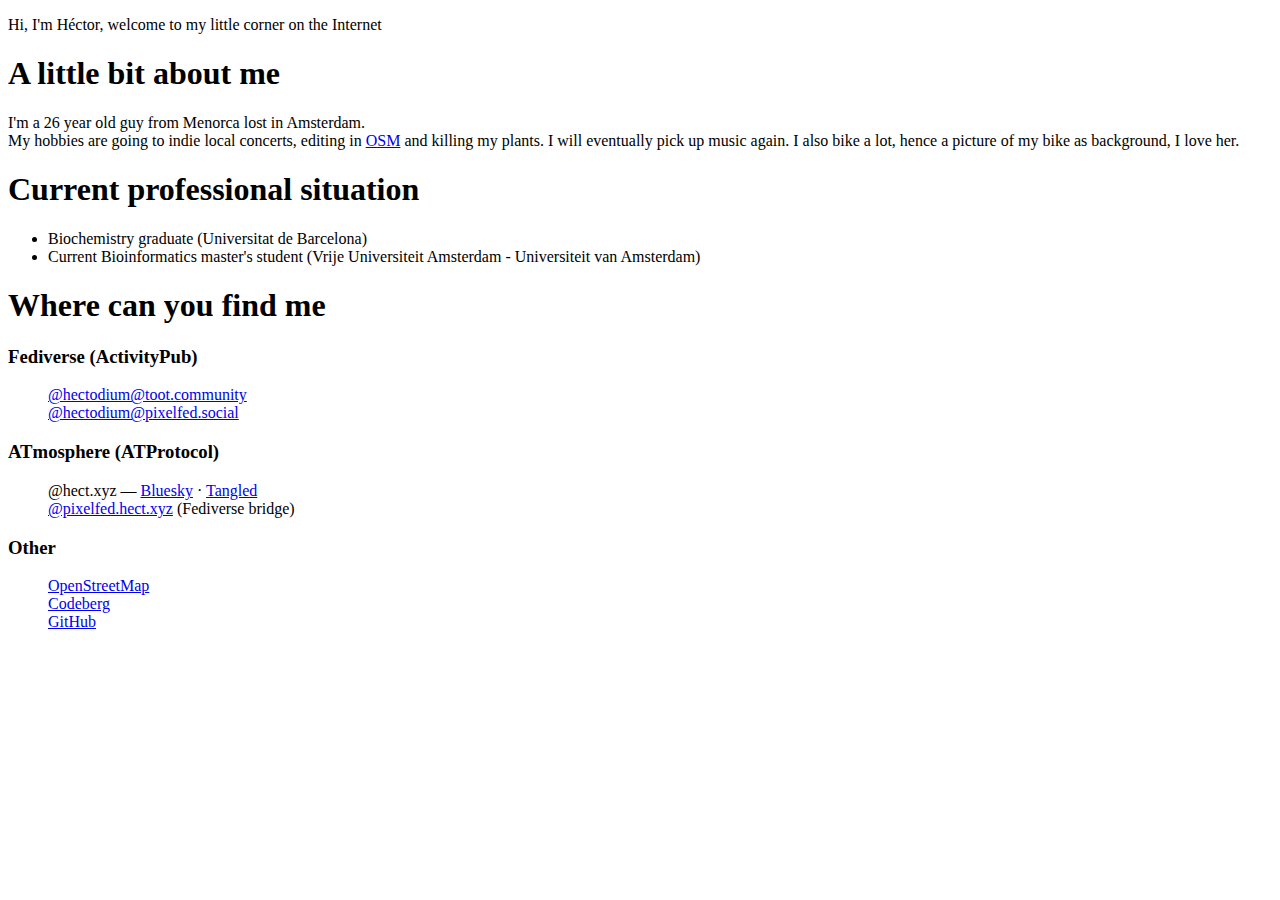
<file: _index.html>
<!DOCTYPE HTML>
<html>
	<head>
		<title>Héctor</title>
		<meta charset="utf-8" />
		<meta name="viewport" content="width=device-width, initial-scale=1, user-scalable=yes" />
		<!-- <meta name="theme-color" content="#e8dbb7"> -->
		<!-- <link rel="stylesheet" href="/assets/css/main.css" /> -->
	</head>
	<body class="is-preload">
		<header id="header">
			<!-- <a href="" class="image avatar"><img src="images/avatar.jpg" alt="" /></a> -->
			<p>
				Hi, I'm Héctor,
				welcome to my little
				corner on the Internet
			</p>
		</header>
		<section class="main">
			<h1>A little bit about me</h1>
				<p>
					I'm a 26 year old guy from Menorca lost in Amsterdam.<br/>
					My hobbies are going to indie local concerts, editing in <a href="https://www.openstreetmap.org/">OSM</a> and killing my plants. I will eventually pick up music again.
					I also bike a lot, hence a picture of my bike as background, I love her.
				</p>
		</section>
		<section id="cv">
			<h1>Current professional situation</h1>
			<ul>
				<li>Biochemistry graduate (Universitat de Barcelona)</li>
				<li>Current Bioinformatics master's student (Vrije Universiteit Amsterdam - Universiteit van Amsterdam)</li>
			</ul>
		</section>
		<section id="socials">
			<h1>Where can you find me</h1>
			<h3>Fediverse (ActivityPub)</h3>
				<ul>
					<a href="https://toot.community/@hectodium@toot.community/">@hectodium@toot.community</a><br/>	
					<a href="https://pixelfed.social/hectodium">@hectodium@pixelfed.social</a>
				</ul>
			<h3>ATmosphere (ATProtocol)</h3>
				<ul>
					@hect.xyz — <a href="https://bsky.app/profile/hect.xyz">Bluesky</a> · <a href="https://tangled.sh/@hect.xyz">Tangled</a><br>
					<a href="https://bsky.app/profile/pixelfed.hect.xyz">@pixelfed.hect.xyz</a> (Fediverse bridge)
				</ul>
			<h3>Other</h3>
			<ul>
				<a href="https://www.openstreetmap.org/user/hectodium">OpenStreetMap</a><br>
				<a href="https://codeberg.org/hectodium?tab=activity">Codeberg</a><br>
				<a href="https://github.com/hectodium">GitHub</a><br>
			</ul>
		</section>

		<!-- Footer -->
			<footer id="footer">
				<div class="inner">
					<ul class="icons">
						<!-- <li><a href="#" class="icon brands fa-github"><span class="label">Github</span></a></li> -->
					</ul>
				</div>
			</footer>

		<!-- Footer -->
			<!-- <script src="assets/js/jquery.min.js"></script> -->

	</body>

</html>
</file>
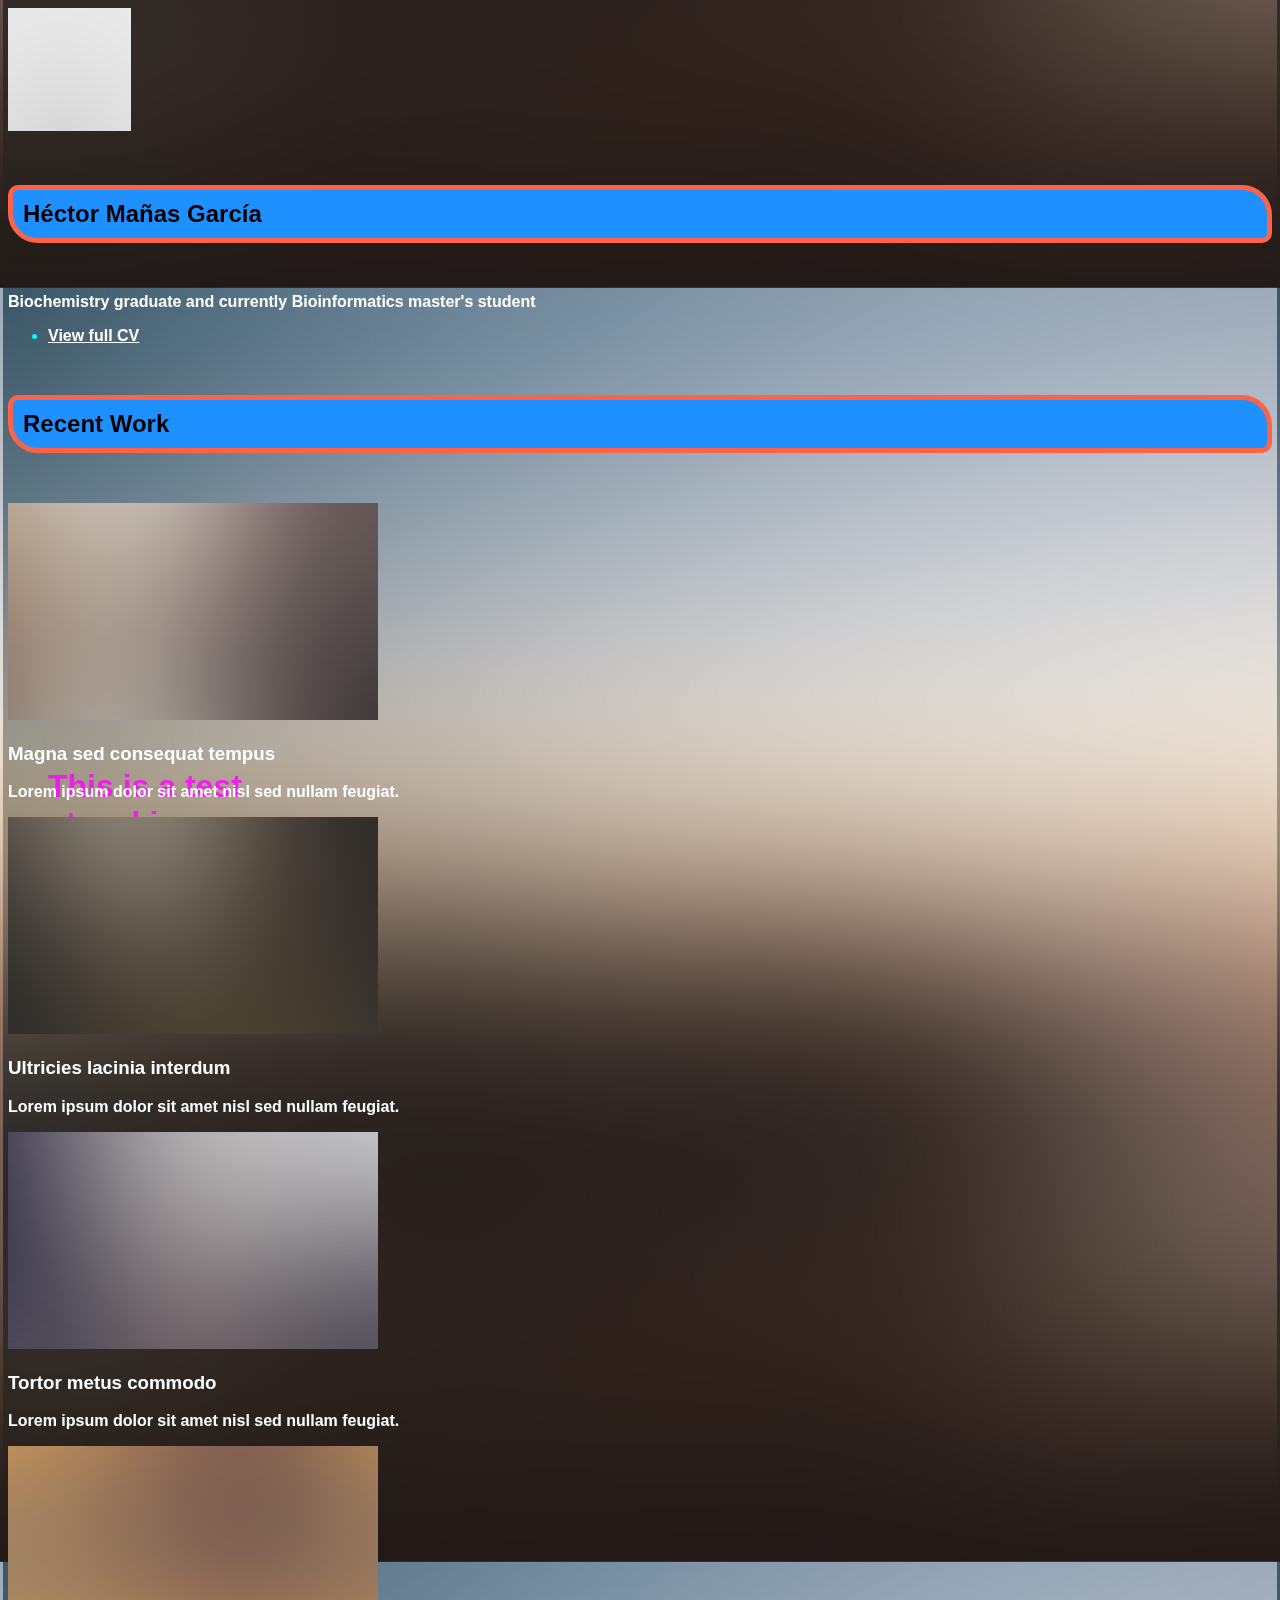
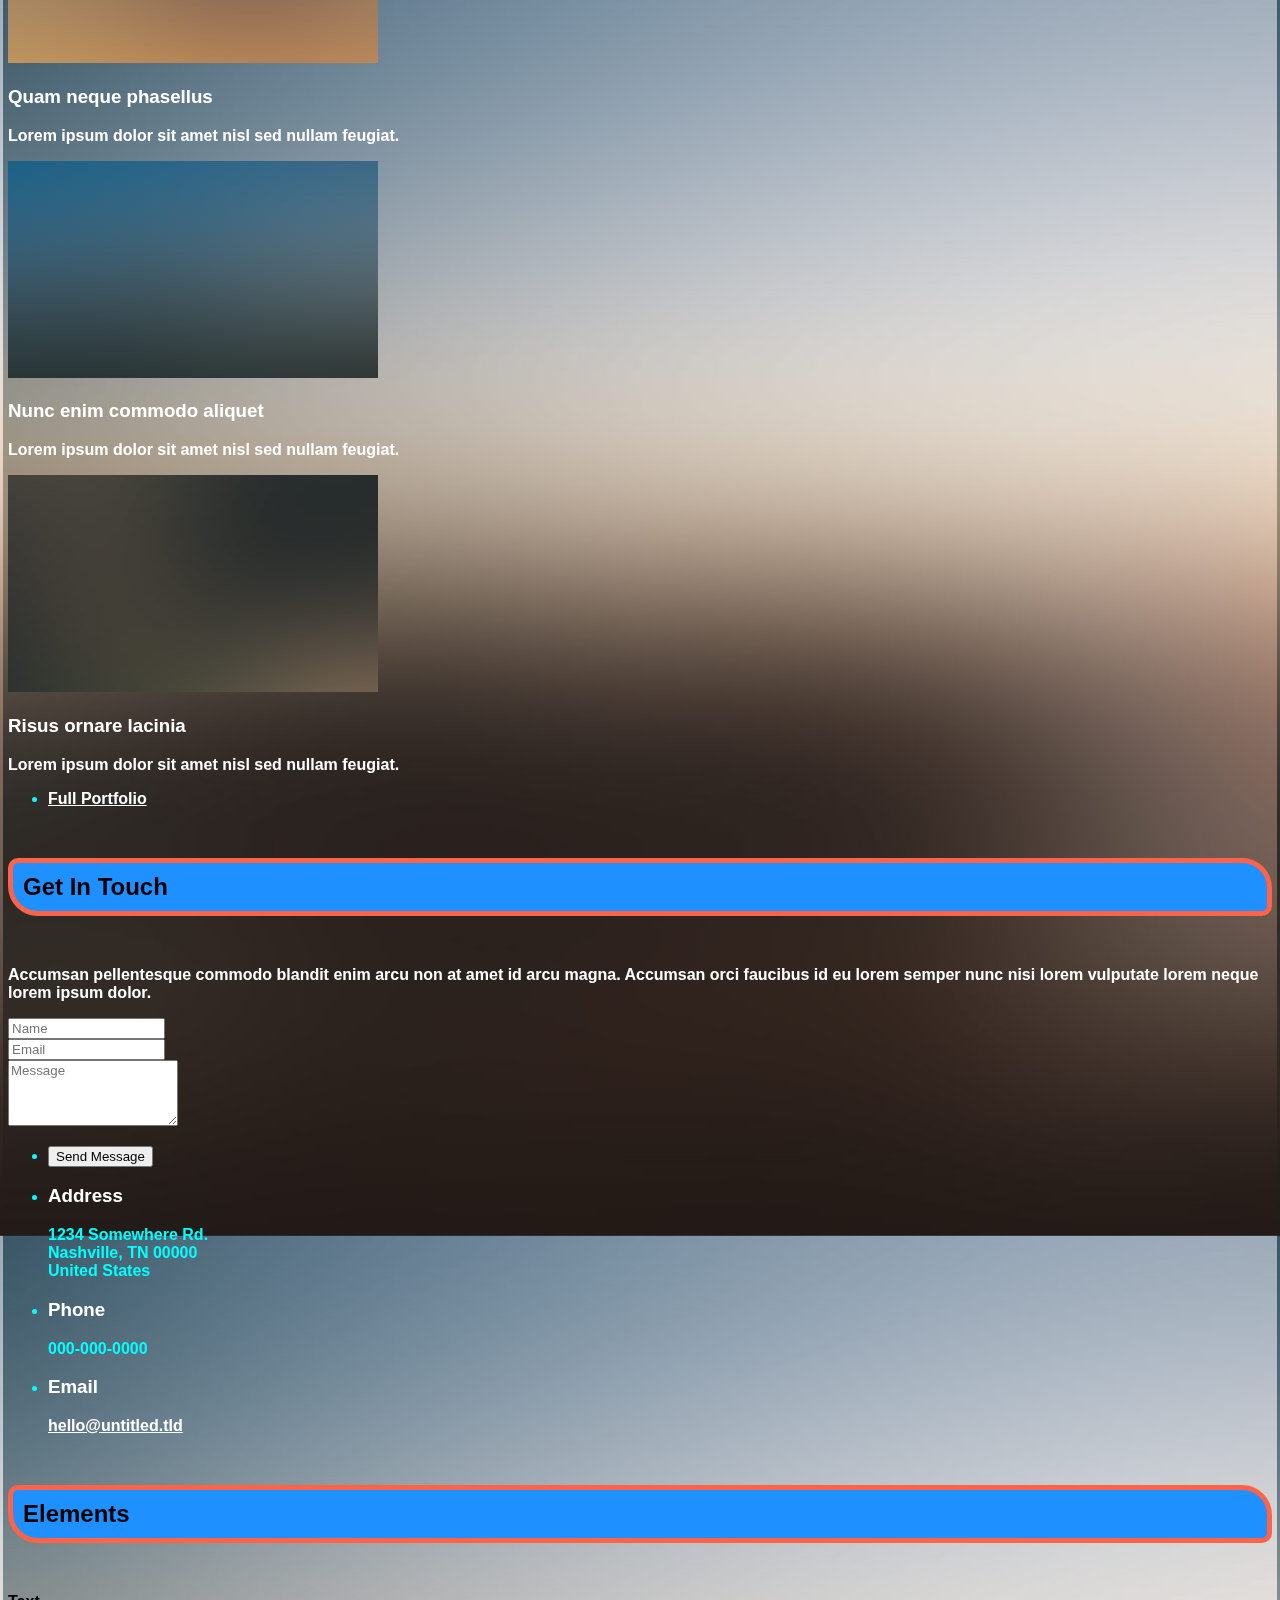
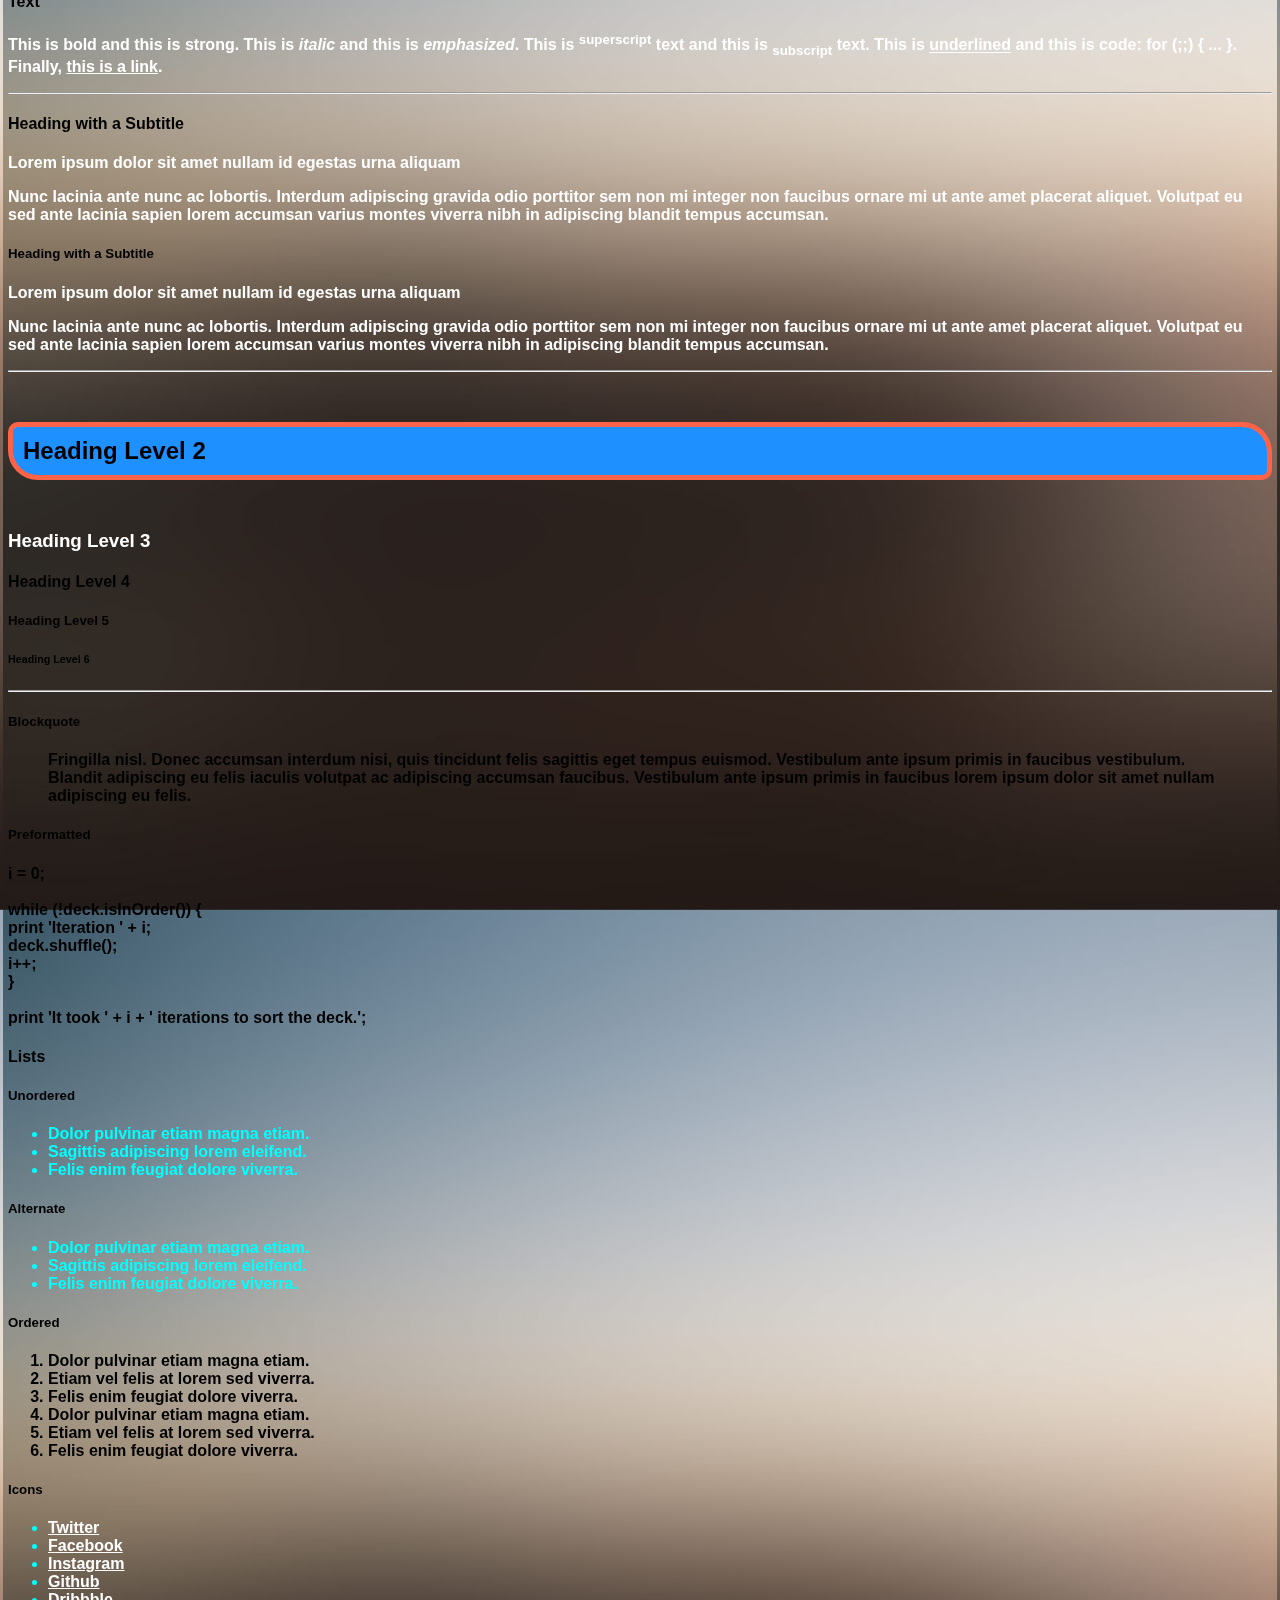
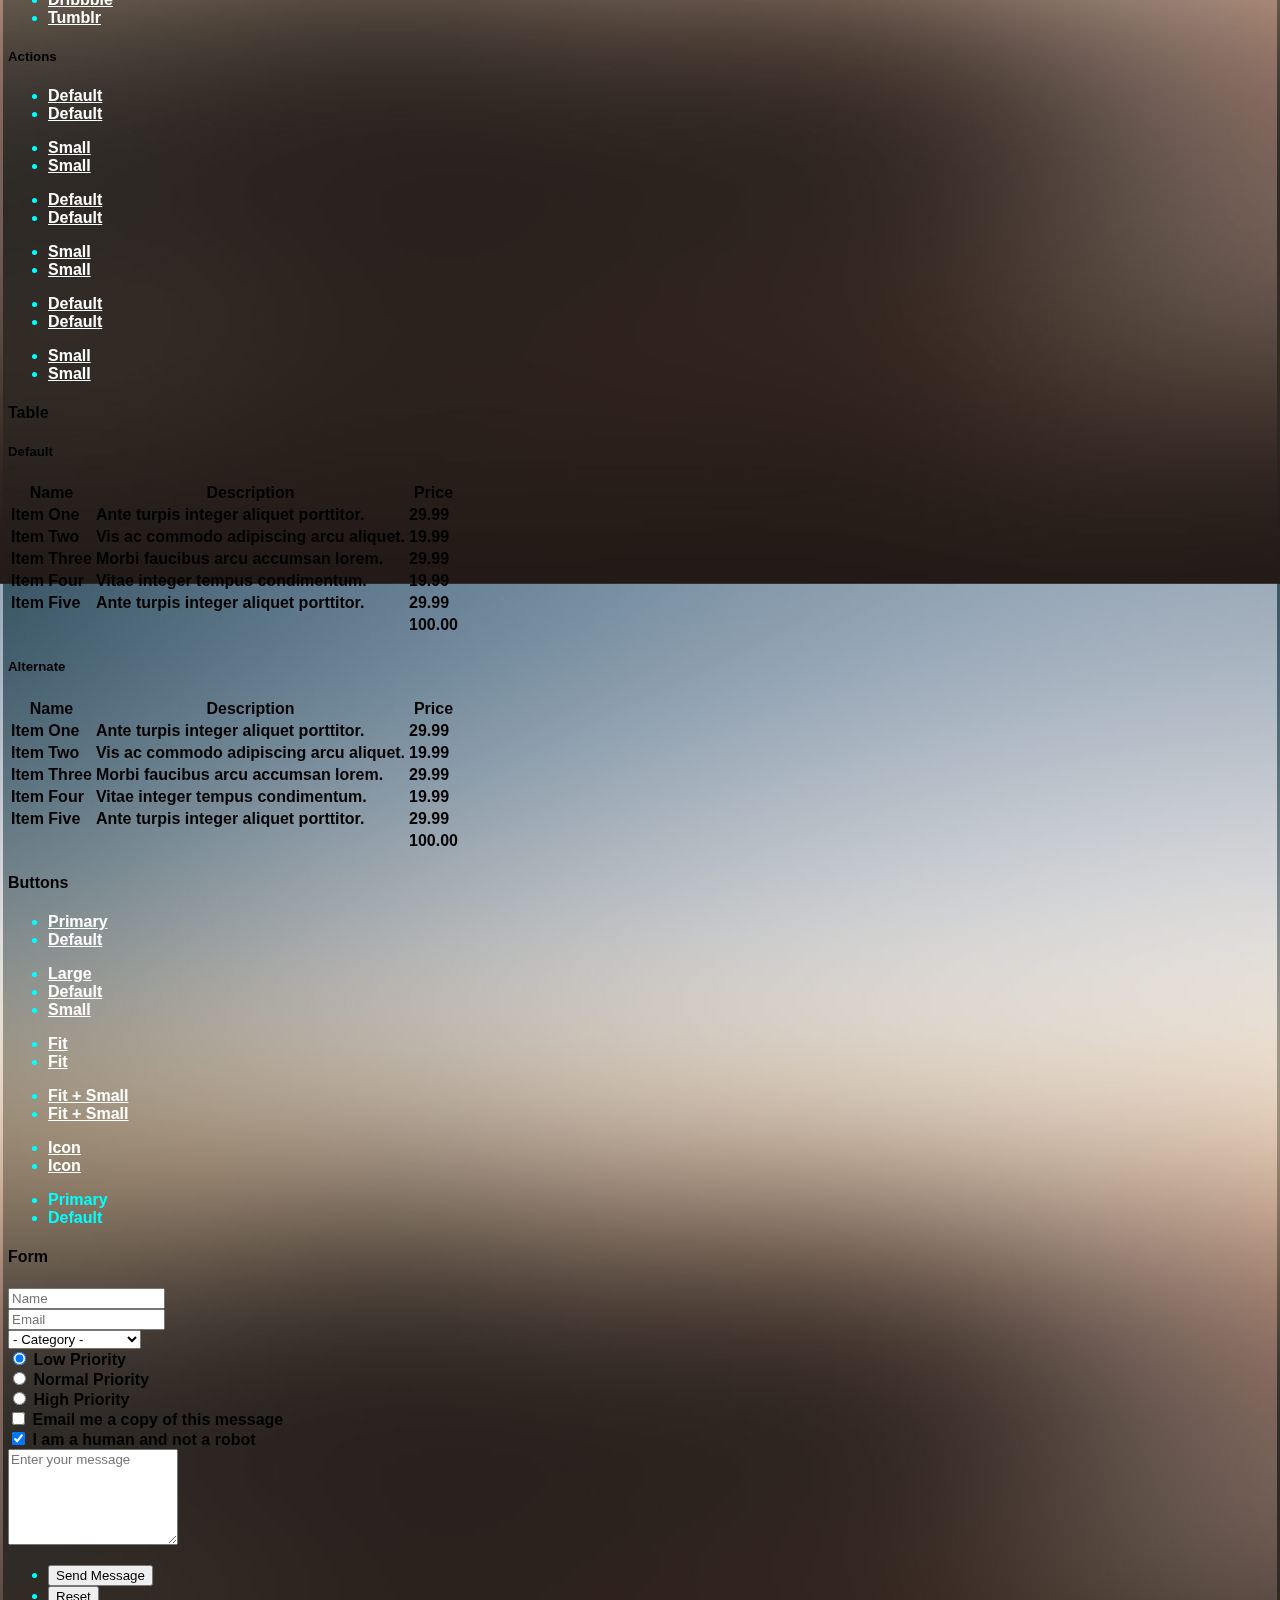
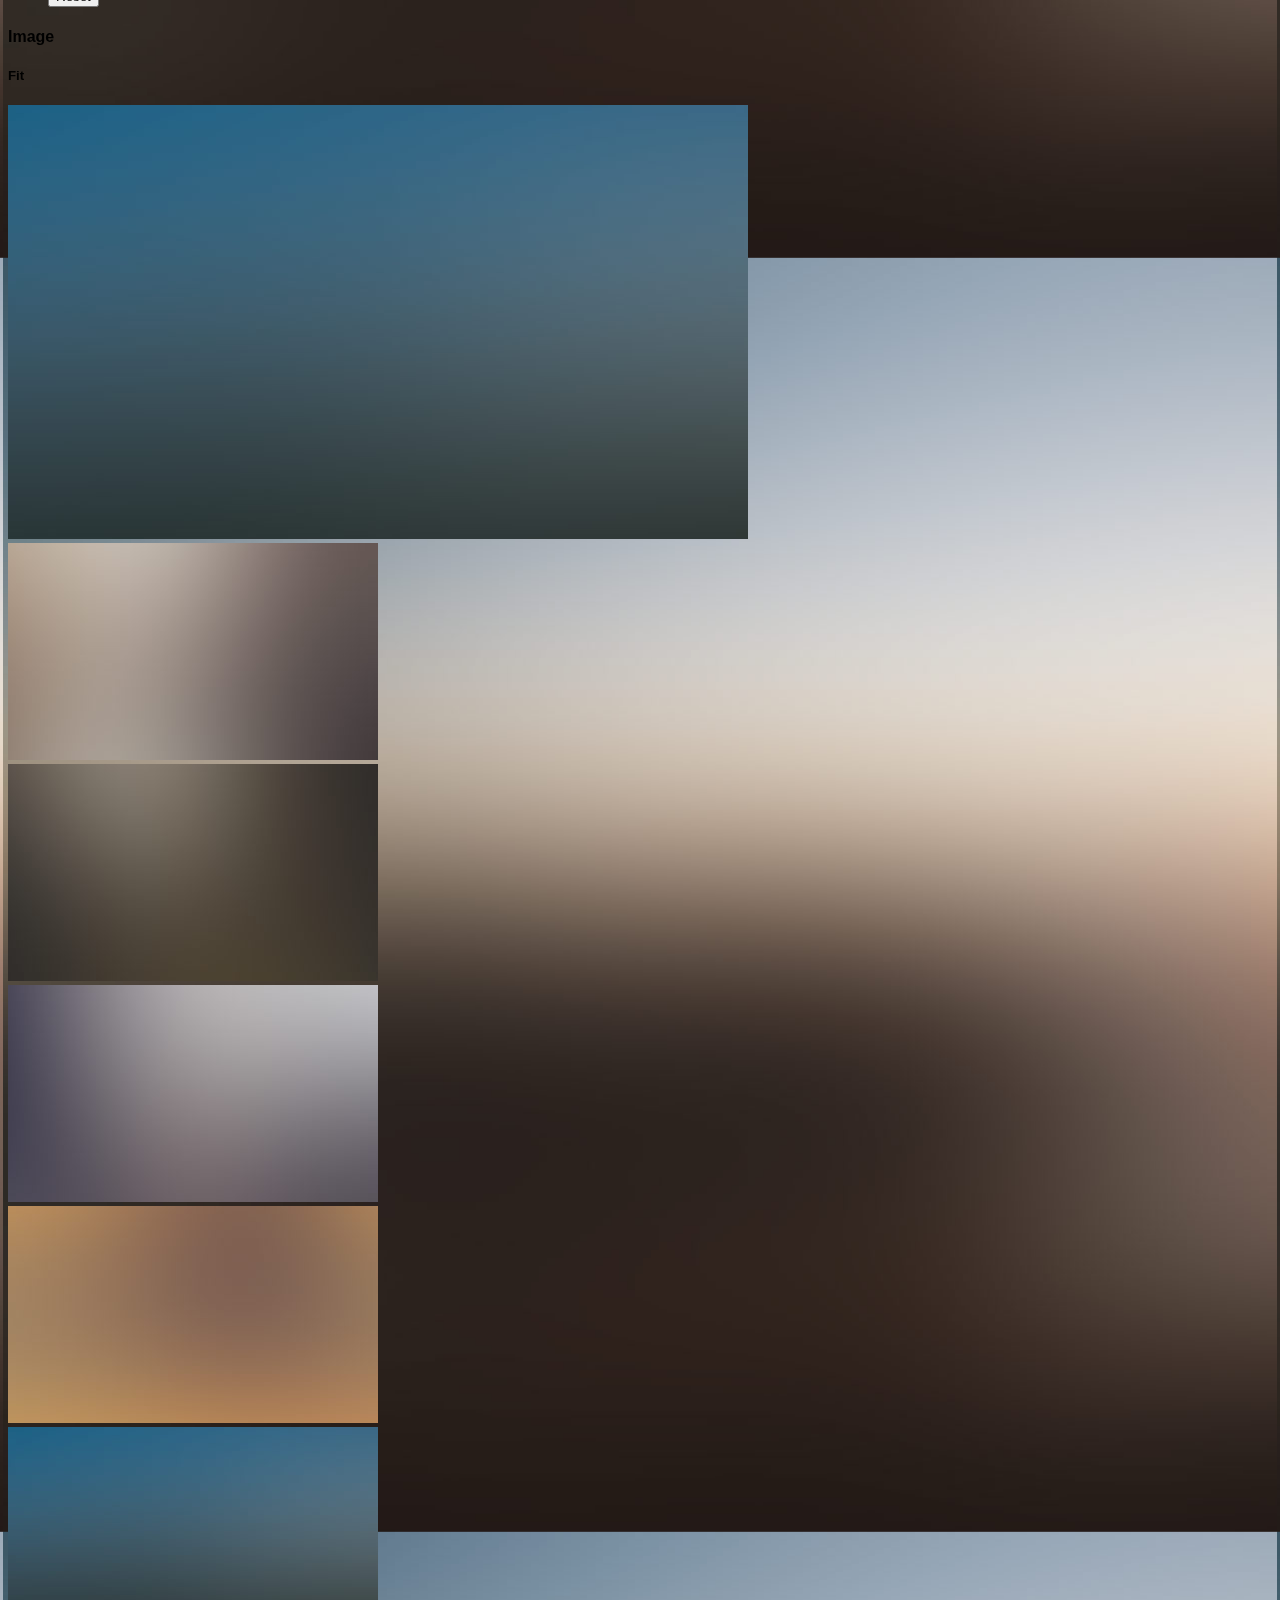
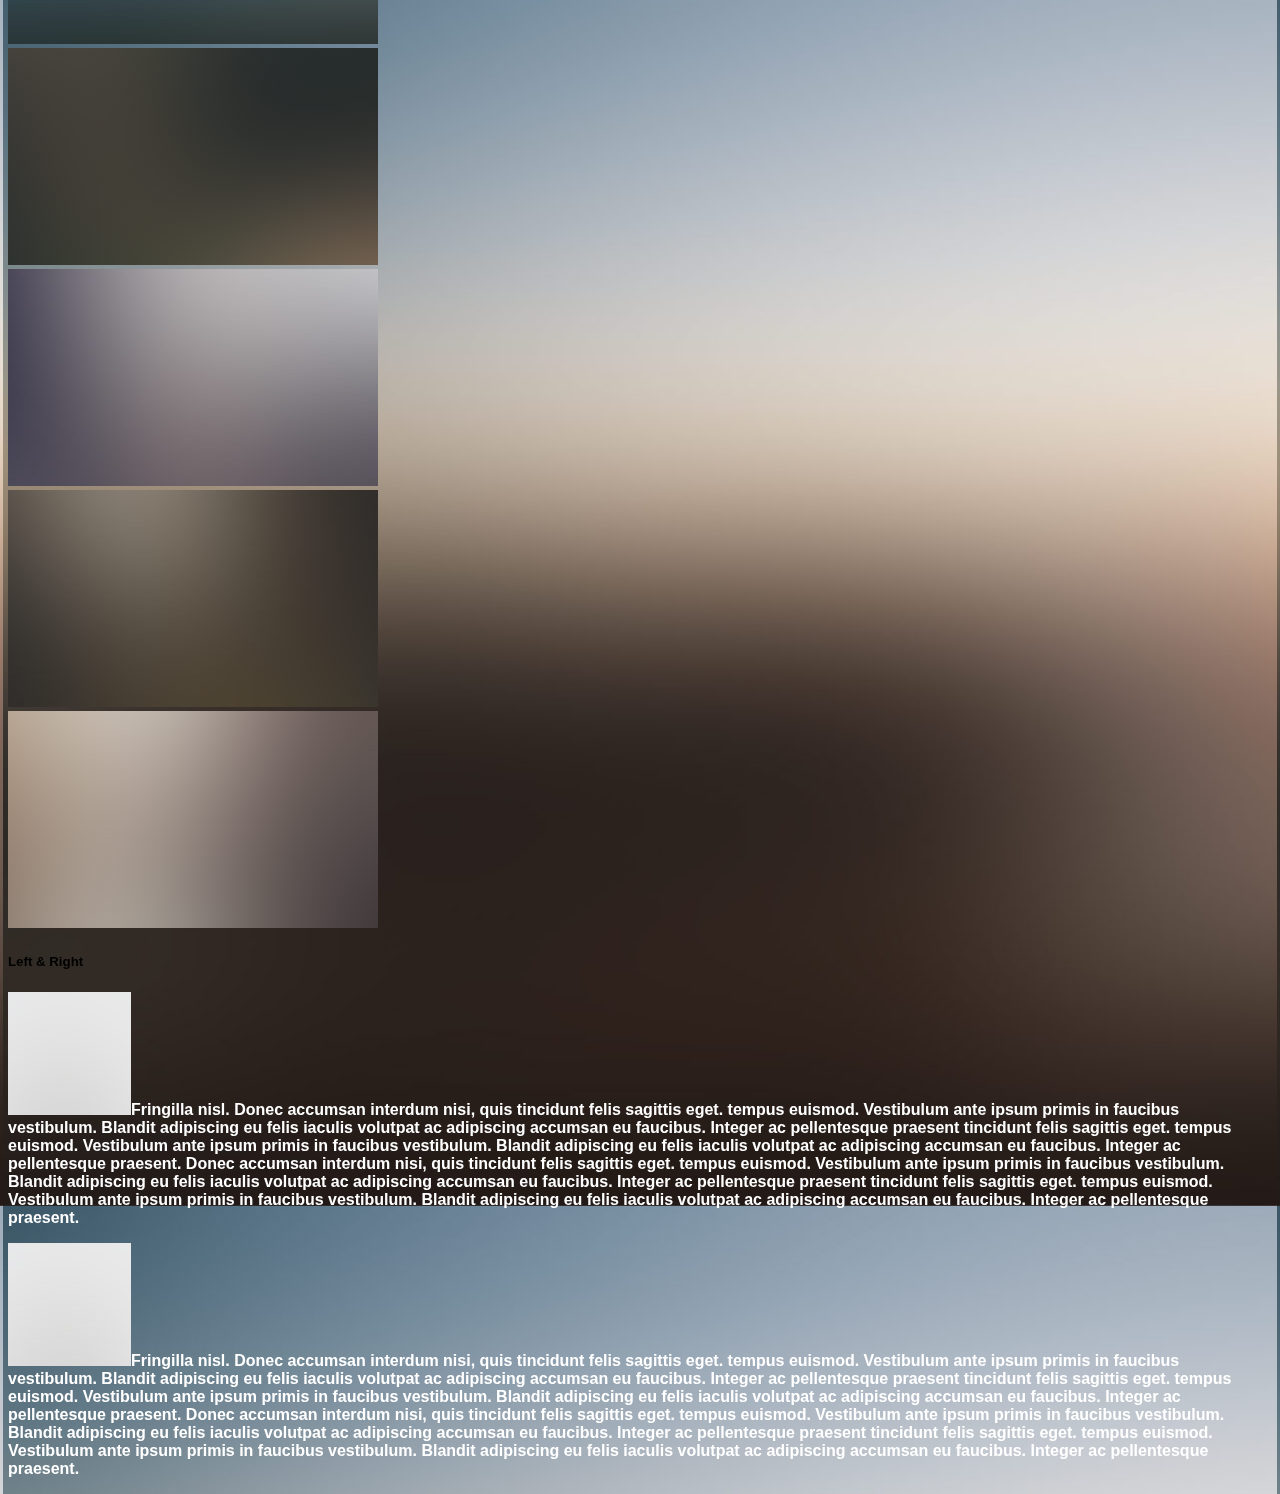
<file: examples.html>
<!DOCTYPE HTML>

<html>
	<head>
		<title>Héctor</title>
		<meta charset="utf-8" />
		<meta name="viewport" content="width=device-width, initial-scale=1, user-scalable=no" />
		<link rel="stylesheet" href="assets/css/main.css" />
	</head>
	<body class="is-preload">

		<!-- Header -->
			<header id="header">
				<div class="inner">
					<a href="#" class="image avatar"><img src="images/avatar.jpg" alt="" /></a>
					<h1><strong>This is a test<br/>
					at making my own<br/>
					personal website</h1>
				</div>
			</header>
			
					<!-- Main -->
			<div id="main">

				<!-- One -->
					<section id="one">
						<header class="major">
							<h2>Héctor Mañas García</h2>
						</header>
						<p>Biochemistry graduate and currently Bioinformatics master's student</p>
						<ul class="actions">
							<li><a href="index_0.html" class="button">View full CV</a></li>
						</ul>
					</section>

			<!-- Two -->
					<section id="two">
						<h2>Recent Work</h2>
						<div class="row">
							<article class="col-6 col-12-xsmall work-item">
								<a href="images/fulls/01.jpg" class="image fit thumb"><img src="images/thumbs/01.jpg" alt="" /></a>
								<h3>Magna sed consequat tempus</h3>
								<p>Lorem ipsum dolor sit amet nisl sed nullam feugiat.</p>
							</article>
							<article class="col-6 col-12-xsmall work-item">
								<a href="images/fulls/02.jpg" class="image fit thumb"><img src="images/thumbs/02.jpg" alt="" /></a>
								<h3>Ultricies lacinia interdum</h3>
								<p>Lorem ipsum dolor sit amet nisl sed nullam feugiat.</p>
							</article>
							<article class="col-6 col-12-xsmall work-item">
								<a href="images/fulls/03.jpg" class="image fit thumb"><img src="images/thumbs/03.jpg" alt="" /></a>
								<h3>Tortor metus commodo</h3>
								<p>Lorem ipsum dolor sit amet nisl sed nullam feugiat.</p>
							</article>
							<article class="col-6 col-12-xsmall work-item">
								<a href="images/fulls/04.jpg" class="image fit thumb"><img src="images/thumbs/04.jpg" alt="" /></a>
								<h3>Quam neque phasellus</h3>
								<p>Lorem ipsum dolor sit amet nisl sed nullam feugiat.</p>
							</article>
							<article class="col-6 col-12-xsmall work-item">
								<a href="images/fulls/05.jpg" class="image fit thumb"><img src="images/thumbs/05.jpg" alt="" /></a>
								<h3>Nunc enim commodo aliquet</h3>
								<p>Lorem ipsum dolor sit amet nisl sed nullam feugiat.</p>
							</article>
							<article class="col-6 col-12-xsmall work-item">
								<a href="images/fulls/06.jpg" class="image fit thumb"><img src="images/thumbs/06.jpg" alt="" /></a>
								<h3>Risus ornare lacinia</h3>
								<p>Lorem ipsum dolor sit amet nisl sed nullam feugiat.</p>
							</article>
						</div>
						<ul class="actions">
							<li><a href="#" class="button">Full Portfolio</a></li>
						</ul>
					</section>

				<!-- Three -->
					<section id="three">
						<h2>Get In Touch</h2>
						<p>Accumsan pellentesque commodo blandit enim arcu non at amet id arcu magna. Accumsan orci faucibus id eu lorem semper nunc nisi lorem vulputate lorem neque lorem ipsum dolor.</p>
						<div class="row">
							<div class="col-8 col-12-small">
								<form method="post" action="#">
									<div class="row gtr-uniform gtr-50">
										<div class="col-6 col-12-xsmall"><input type="text" name="name" id="name" placeholder="Name" /></div>
										<div class="col-6 col-12-xsmall"><input type="email" name="email" id="email" placeholder="Email" /></div>
										<div class="col-12"><textarea name="message" id="message" placeholder="Message" rows="4"></textarea></div>
									</div>
								</form>
								<ul class="actions">
									<li><input type="submit" value="Send Message" /></li>
								</ul>
							</div>
							<div class="col-4 col-12-small">
								<ul class="labeled-icons">
									<li>
										<h3 class="icon solid fa-home"><span class="label">Address</span></h3>
										1234 Somewhere Rd.<br />
										Nashville, TN 00000<br />
										United States
									</li>
									<li>
										<h3 class="icon solid fa-mobile-alt"><span class="label">Phone</span></h3>
										000-000-0000
									</li>
									<li>
										<h3 class="icon solid fa-envelope"><span class="label">Email</span></h3>
										<a href="#">hello@untitled.tld</a>
									</li>
								</ul>
							</div>
						</div>
					</section>

<!-- Four -->
					<section id="four">
						<h2>Elements</h2>

						<section>
							<h4>Text</h4>
							<p>This is <b>bold</b> and this is <strong>strong</strong>. This is <i>italic</i> and this is <em>emphasized</em>.
							This is <sup>superscript</sup> text and this is <sub>subscript</sub> text.
							This is <u>underlined</u> and this is code: <code>for (;;) { ... }</code>. Finally, <a href="#">this is a link</a>.</p>
							<hr />
							<header>
								<h4>Heading with a Subtitle</h4>
								<p>Lorem ipsum dolor sit amet nullam id egestas urna aliquam</p>
							</header>
							<p>Nunc lacinia ante nunc ac lobortis. Interdum adipiscing gravida odio porttitor sem non mi integer non faucibus ornare mi ut ante amet placerat aliquet. Volutpat eu sed ante lacinia sapien lorem accumsan varius montes viverra nibh in adipiscing blandit tempus accumsan.</p>
							<header>
								<h5>Heading with a Subtitle</h5>
								<p>Lorem ipsum dolor sit amet nullam id egestas urna aliquam</p>
							</header>
							<p>Nunc lacinia ante nunc ac lobortis. Interdum adipiscing gravida odio porttitor sem non mi integer non faucibus ornare mi ut ante amet placerat aliquet. Volutpat eu sed ante lacinia sapien lorem accumsan varius montes viverra nibh in adipiscing blandit tempus accumsan.</p>
							<hr />
							<h2>Heading Level 2</h2>
							<h3>Heading Level 3</h3>
							<h4>Heading Level 4</h4>
							<h5>Heading Level 5</h5>
							<h6>Heading Level 6</h6>
							<hr />
							<h5>Blockquote</h5>
							<blockquote>Fringilla nisl. Donec accumsan interdum nisi, quis tincidunt felis sagittis eget tempus euismod. Vestibulum ante ipsum primis in faucibus vestibulum. Blandit adipiscing eu felis iaculis volutpat ac adipiscing accumsan faucibus. Vestibulum ante ipsum primis in faucibus lorem ipsum dolor sit amet nullam adipiscing eu felis.</blockquote>
							<h5>Preformatted</h5>
							<pre><code>i = 0;

while (!deck.isInOrder()) {
print 'Iteration ' + i;
deck.shuffle();
i++;
}

print 'It took ' + i + ' iterations to sort the deck.';</code></pre>
						</section>

						<section>
							<h4>Lists</h4>
							<div class="row">
								<div class="col-6 col-12-xsmall">
									<h5>Unordered</h5>
									<ul>
										<li>Dolor pulvinar etiam magna etiam.</li>
										<li>Sagittis adipiscing lorem eleifend.</li>
										<li>Felis enim feugiat dolore viverra.</li>
									</ul>
									<h5>Alternate</h5>
									<ul class="alt">
										<li>Dolor pulvinar etiam magna etiam.</li>
										<li>Sagittis adipiscing lorem eleifend.</li>
										<li>Felis enim feugiat dolore viverra.</li>
									</ul>
								</div>
								<div class="col-6 col-12-xsmall">
									<h5>Ordered</h5>
									<ol>
										<li>Dolor pulvinar etiam magna etiam.</li>
										<li>Etiam vel felis at lorem sed viverra.</li>
										<li>Felis enim feugiat dolore viverra.</li>
										<li>Dolor pulvinar etiam magna etiam.</li>
										<li>Etiam vel felis at lorem sed viverra.</li>
										<li>Felis enim feugiat dolore viverra.</li>
									</ol>
									<h5>Icons</h5>
									<ul class="icons">
										<li><a href="#" class="icon brands fa-twitter"><span class="label">Twitter</span></a></li>
										<li><a href="#" class="icon brands fa-facebook-f"><span class="label">Facebook</span></a></li>
										<li><a href="#" class="icon brands fa-instagram"><span class="label">Instagram</span></a></li>
										<li><a href="#" class="icon brands fa-github"><span class="label">Github</span></a></li>
										<li><a href="#" class="icon brands fa-dribbble"><span class="label">Dribbble</span></a></li>
										<li><a href="#" class="icon brands fa-tumblr"><span class="label">Tumblr</span></a></li>
									</ul>
								</div>
							</div>
							<h5>Actions</h5>
							<ul class="actions">
								<li><a href="#" class="button primary">Default</a></li>
								<li><a href="#" class="button">Default</a></li>
							</ul>
							<ul class="actions small">
								<li><a href="#" class="button primary small">Small</a></li>
								<li><a href="#" class="button small">Small</a></li>
							</ul>
							<div class="row">
								<div class="col-6 col-12-small">
									<ul class="actions stacked">
										<li><a href="#" class="button primary">Default</a></li>
										<li><a href="#" class="button">Default</a></li>
									</ul>
								</div>
								<div class="col-6 col-12-small">
									<ul class="actions stacked">
										<li><a href="#" class="button primary small">Small</a></li>
										<li><a href="#" class="button small">Small</a></li>
									</ul>
								</div>
								<div class="col-6 col-12-small">
									<ul class="actions stacked">
										<li><a href="#" class="button primary fit">Default</a></li>
										<li><a href="#" class="button fit">Default</a></li>
									</ul>
								</div>
								<div class="col-6 col-12-small">
									<ul class="actions stacked">
										<li><a href="#" class="button primary small fit">Small</a></li>
										<li><a href="#" class="button small fit">Small</a></li>
									</ul>
								</div>
							</div>
						</section>

						<section>
							<h4>Table</h4>
							<h5>Default</h5>
							<div class="table-wrapper">
								<table>
									<thead>
										<tr>
											<th>Name</th>
											<th>Description</th>
											<th>Price</th>
										</tr>
									</thead>
									<tbody>
										<tr>
											<td>Item One</td>
											<td>Ante turpis integer aliquet porttitor.</td>
											<td>29.99</td>
										</tr>
										<tr>
											<td>Item Two</td>
											<td>Vis ac commodo adipiscing arcu aliquet.</td>
											<td>19.99</td>
										</tr>
										<tr>
											<td>Item Three</td>
											<td> Morbi faucibus arcu accumsan lorem.</td>
											<td>29.99</td>
										</tr>
										<tr>
											<td>Item Four</td>
											<td>Vitae integer tempus condimentum.</td>
											<td>19.99</td>
										</tr>
										<tr>
											<td>Item Five</td>
											<td>Ante turpis integer aliquet porttitor.</td>
											<td>29.99</td>
										</tr>
									</tbody>
									<tfoot>
										<tr>
											<td colspan="2"></td>
											<td>100.00</td>
										</tr>
									</tfoot>
								</table>
							</div>

							<h5>Alternate</h5>
							<div class="table-wrapper">
								<table class="alt">
									<thead>
										<tr>
											<th>Name</th>
											<th>Description</th>
											<th>Price</th>
										</tr>
									</thead>
									<tbody>
										<tr>
											<td>Item One</td>
											<td>Ante turpis integer aliquet porttitor.</td>
											<td>29.99</td>
										</tr>
										<tr>
											<td>Item Two</td>
											<td>Vis ac commodo adipiscing arcu aliquet.</td>
											<td>19.99</td>
										</tr>
										<tr>
											<td>Item Three</td>
											<td> Morbi faucibus arcu accumsan lorem.</td>
											<td>29.99</td>
										</tr>
										<tr>
											<td>Item Four</td>
											<td>Vitae integer tempus condimentum.</td>
											<td>19.99</td>
										</tr>
										<tr>
											<td>Item Five</td>
											<td>Ante turpis integer aliquet porttitor.</td>
											<td>29.99</td>
										</tr>
									</tbody>
									<tfoot>
										<tr>
											<td colspan="2"></td>
											<td>100.00</td>
										</tr>
									</tfoot>
								</table>
							</div>
						</section>

						<section>
							<h4>Buttons</h4>
							<ul class="actions">
								<li><a href="#" class="button primary">Primary</a></li>
								<li><a href="#" class="button">Default</a></li>
							</ul>
							<ul class="actions">
								<li><a href="#" class="button large">Large</a></li>
								<li><a href="#" class="button">Default</a></li>
								<li><a href="#" class="button small">Small</a></li>
							</ul>
							<ul class="actions fit">
								<li><a href="#" class="button primary fit">Fit</a></li>
								<li><a href="#" class="button fit">Fit</a></li>
							</ul>
							<ul class="actions fit small">
								<li><a href="#" class="button primary fit small">Fit + Small</a></li>
								<li><a href="#" class="button fit small">Fit + Small</a></li>
							</ul>
							<ul class="actions">
								<li><a href="#" class="button primary icon solid fa-download">Icon</a></li>
								<li><a href="#" class="button icon solid fa-download">Icon</a></li>
							</ul>
							<ul class="actions">
								<li><span class="button primary disabled">Primary</span></li>
								<li><span class="button disabled">Default</span></li>
							</ul>
						</section>

						<section>
							<h4>Form</h4>
							<form method="post" action="#">
								<div class="row gtr-uniform gtr-50">
									<div class="col-6 col-12-xsmall">
										<input type="text" name="demo-name" id="demo-name" value="" placeholder="Name" />
									</div>
									<div class="col-6 col-12-xsmall">
										<input type="email" name="demo-email" id="demo-email" value="" placeholder="Email" />
									</div>
									<div class="col-12">
										<select name="demo-category" id="demo-category">
											<option value="">- Category -</option>
											<option value="1">Manufacturing</option>
											<option value="1">Shipping</option>
											<option value="1">Administration</option>
											<option value="1">Human Resources</option>
										</select>
									</div>
									<div class="col-4 col-12-small">
										<input type="radio" id="demo-priority-low" name="demo-priority" checked>
										<label for="demo-priority-low">Low Priority</label>
									</div>
									<div class="col-4 col-12-small">
										<input type="radio" id="demo-priority-normal" name="demo-priority">
										<label for="demo-priority-normal">Normal Priority</label>
									</div>
									<div class="col-4 col-12-small">
										<input type="radio" id="demo-priority-high" name="demo-priority">
										<label for="demo-priority-high">High Priority</label>
									</div>
									<div class="col-6 col-12-small">
										<input type="checkbox" id="demo-copy" name="demo-copy">
										<label for="demo-copy">Email me a copy of this message</label>
									</div>
									<div class="col-6 col-12-small">
										<input type="checkbox" id="demo-human" name="demo-human" checked>
										<label for="demo-human">I am a human and not a robot</label>
									</div>
									<div class="col-12">
										<textarea name="demo-message" id="demo-message" placeholder="Enter your message" rows="6"></textarea>
									</div>
									<div class="col-12">
										<ul class="actions">
											<li><input type="submit" value="Send Message" class="primary" /></li>
											<li><input type="reset" value="Reset" /></li>
										</ul>
									</div>
								</div>
							</form>
						</section>

						<section>
							<h4>Image</h4>
							<h5>Fit</h5>
							<div class="box alt">
								<div class="row gtr-50 gtr-uniform">
									<div class="col-12"><span class="image fit"><img src="images/fulls/05.jpg" alt="" /></span></div>
									<div class="col-4"><span class="image fit"><img src="images/thumbs/01.jpg" alt="" /></span></div>
									<div class="col-4"><span class="image fit"><img src="images/thumbs/02.jpg" alt="" /></span></div>
									<div class="col-4"><span class="image fit"><img src="images/thumbs/03.jpg" alt="" /></span></div>
									<div class="col-4"><span class="image fit"><img src="images/thumbs/04.jpg" alt="" /></span></div>
									<div class="col-4"><span class="image fit"><img src="images/thumbs/05.jpg" alt="" /></span></div>
									<div class="col-4"><span class="image fit"><img src="images/thumbs/06.jpg" alt="" /></span></div>
									<div class="col-4"><span class="image fit"><img src="images/thumbs/03.jpg" alt="" /></span></div>
									<div class="col-4"><span class="image fit"><img src="images/thumbs/02.jpg" alt="" /></span></div>
									<div class="col-4"><span class="image fit"><img src="images/thumbs/01.jpg" alt="" /></span></div>
								</div>
							</div>
							<h5>Left &amp; Right</h5>
							<p><span class="image left"><img src="images/avatar.jpg" alt="" /></span>Fringilla nisl. Donec accumsan interdum nisi, quis tincidunt felis sagittis eget. tempus euismod. Vestibulum ante ipsum primis in faucibus vestibulum. Blandit adipiscing eu felis iaculis volutpat ac adipiscing accumsan eu faucibus. Integer ac pellentesque praesent tincidunt felis sagittis eget. tempus euismod. Vestibulum ante ipsum primis in faucibus vestibulum. Blandit adipiscing eu felis iaculis volutpat ac adipiscing accumsan eu faucibus. Integer ac pellentesque praesent. Donec accumsan interdum nisi, quis tincidunt felis sagittis eget. tempus euismod. Vestibulum ante ipsum primis in faucibus vestibulum. Blandit adipiscing eu felis iaculis volutpat ac adipiscing accumsan eu faucibus. Integer ac pellentesque praesent tincidunt felis sagittis eget. tempus euismod. Vestibulum ante ipsum primis in faucibus vestibulum. Blandit adipiscing eu felis iaculis volutpat ac adipiscing accumsan eu faucibus. Integer ac pellentesque praesent.</p>
							<p><span class="image right"><img src="images/avatar.jpg" alt="" /></span>Fringilla nisl. Donec accumsan interdum nisi, quis tincidunt felis sagittis eget. tempus euismod. Vestibulum ante ipsum primis in faucibus vestibulum. Blandit adipiscing eu felis iaculis volutpat ac adipiscing accumsan eu faucibus. Integer ac pellentesque praesent tincidunt felis sagittis eget. tempus euismod. Vestibulum ante ipsum primis in faucibus vestibulum. Blandit adipiscing eu felis iaculis volutpat ac adipiscing accumsan eu faucibus. Integer ac pellentesque praesent. Donec accumsan interdum nisi, quis tincidunt felis sagittis eget. tempus euismod. Vestibulum ante ipsum primis in faucibus vestibulum. Blandit adipiscing eu felis iaculis volutpat ac adipiscing accumsan eu faucibus. Integer ac pellentesque praesent tincidunt felis sagittis eget. tempus euismod. Vestibulum ante ipsum primis in faucibus vestibulum. Blandit adipiscing eu felis iaculis volutpat ac adipiscing accumsan eu faucibus. Integer ac pellentesque praesent.</p>
						</section>

					</section>
			</div>
</file>
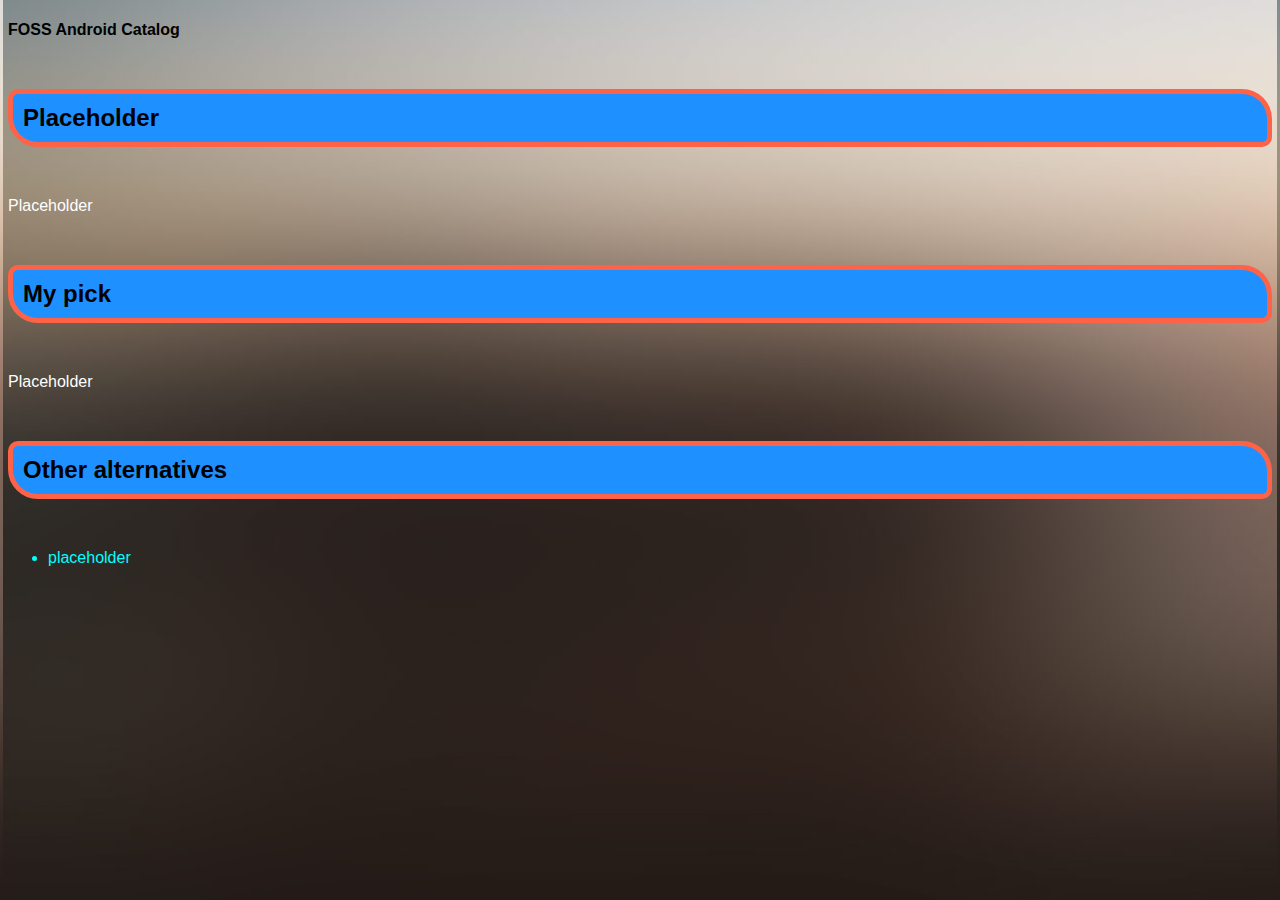
<file: template-index.html>
<!DOCTYPE HTML>
<html>
	<head>
		<title>FOSS Catalog</title>
		<meta charset="utf-8" />
		<meta name="viewport" content="width=device-width, initial-scale=1, user-scalable=no" />
		<link rel="stylesheet" href="/assets/css/main.css" />
	</head>
	<body class="is-preload">

		<!-- Header -->
			<header id="header">
			</header>

		<!-- Main -->
			<div id="main">
					<section id="intro">
						<header class="major">
                            <h4>FOSS Android Catalog</h4>
							<h2>Placeholder</h2>
						</header>
						<p>
							Placeholder
						</p>
                        <h2>My pick</h2>
						<p>
                            Placeholder
						</p>
                        <h2>Other alternatives</h2>
                        <ul>
                            <li>placeholder</li>
                        </ul>
						
					</section>
			</div>

		<!-- Scripts -->
			<script src="assets/js/jquery.min.js"></script>
			<script src="assets/js/jquery.poptrox.min.js"></script>
			<script src="assets/js/browser.min.js"></script>
			<script src="assets/js/breakpoints.min.js"></script>
			<script src="assets/js/util.js"></script>
			<script src="assets/js/main.js"></script>

	</body>

</html>
</file>
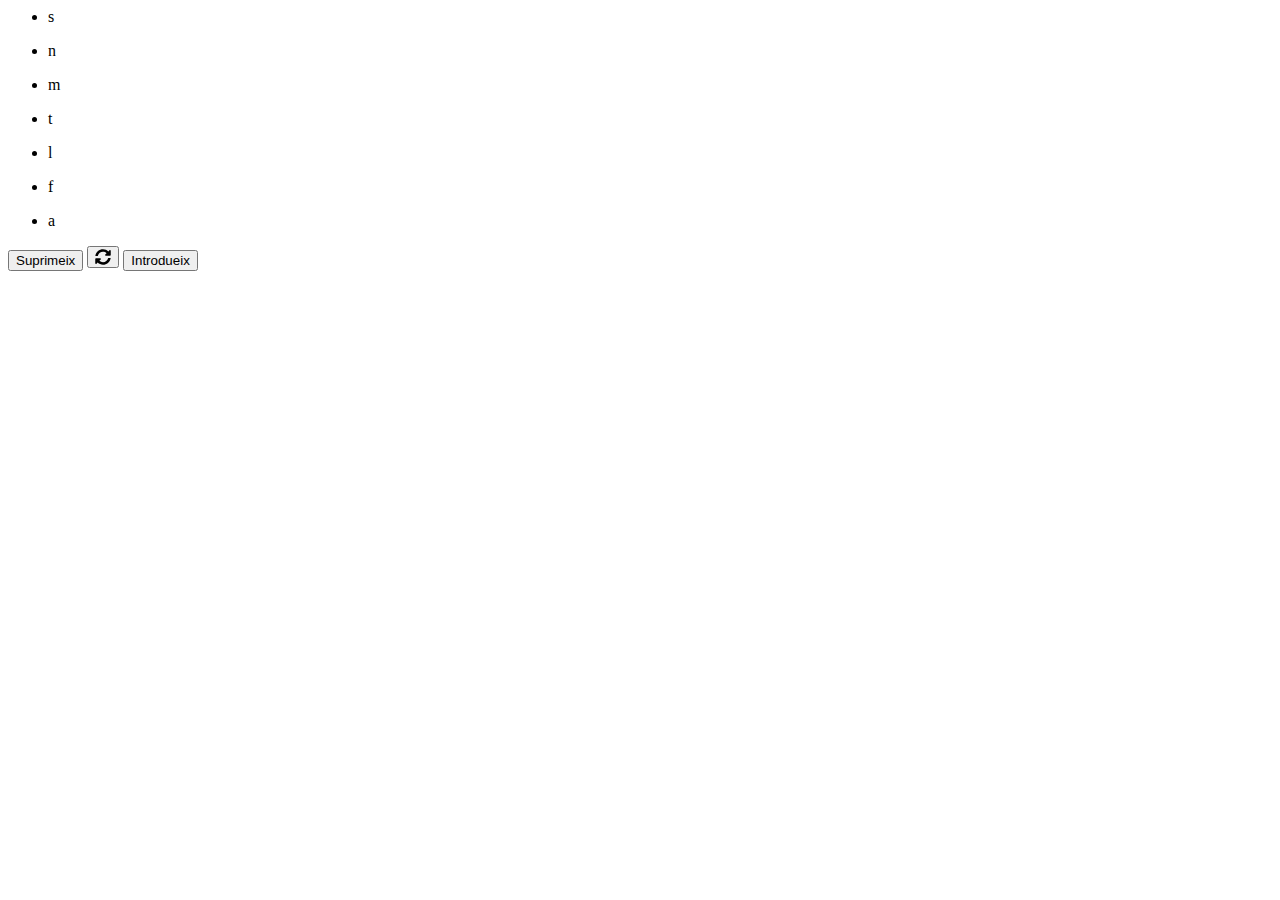
<file: test.html>
<html>
    <head>
        <title>This is a test</title>
    </head>
    <body>
        <div class="container-hexgrid">
    <ul id="hex-grid"><li class="hex"><div class="hex-in"><a class="hex-link" draggable="false"><p>s</p></a></div></li><li class="hex"><div class="hex-in"><a class="hex-link" draggable="false"><p>n</p></a></div></li><li class="hex"><div class="hex-in"><a class="hex-link" draggable="false"><p>m</p></a></div></li><li class="hex"><div class="hex-in"><a class="hex-link" draggable="false" id="center-letter"><p>t</p></a></div></li><li class="hex"><div class="hex-in"><a class="hex-link" draggable="false"><p>l</p></a></div></li><li class="hex"><div class="hex-in"><a class="hex-link" draggable="false"><p>f</p></a></div></li><li class="hex"><div class="hex-in"><a class="hex-link" draggable="false"><p>a</p></a></div></li></ul>
    <div class="button-container">
      <button id="delete-button" type="button" title="Suprimeix l'última lletra">Suprimeix</button>
      <button id="shuffle-button" type="button" class="icon" aria-label="Barreja les lletres" title="Barreja les lletres">
        <svg width="16" aria-hidden="true" focusable="false" role="img" xmlns="http://www.w3.org/2000/svg" viewBox="0 0 512 512">
          <path fill="currentColor" d="M370.72 133.28C339.458 104.008 298.888 87.962 255.848 88c-77.458.068-144.328 53.178-162.791 126.85-1.344 5.363-6.122 9.15-11.651 9.15H24.103c-7.498 0-13.194-6.807-11.807-14.176C33.933 94.924 134.813 8 256 8c66.448 0 126.791 26.136 171.315 68.685L463.03 40.97C478.149 25.851 504 36.559 504 57.941V192c0 13.255-10.745 24-24 24H345.941c-21.382 0-32.09-25.851-16.971-40.971l41.75-41.749zM32 296h134.059c21.382 0 32.09 25.851 16.971 40.971l-41.75 41.75c31.262 29.273 71.835 45.319 114.876 45.28 77.418-.07 144.315-53.144 162.787-126.849 1.344-5.363 6.122-9.15 11.651-9.15h57.304c7.498 0 13.194 6.807 11.807 14.176C478.067 417.076 377.187 504 256 504c-66.448 0-126.791-26.136-171.315-68.685L48.97 471.03C33.851 486.149 8 475.441 8 454.059V320c0-13.255 10.745-24 24-24z"></path>
        </svg>
      </button>
      <button id="submit-button" type="button" title="Introdueix la paraula">Introdueix</button>
    </div>
  </div>
    </body>
</html>
</file>
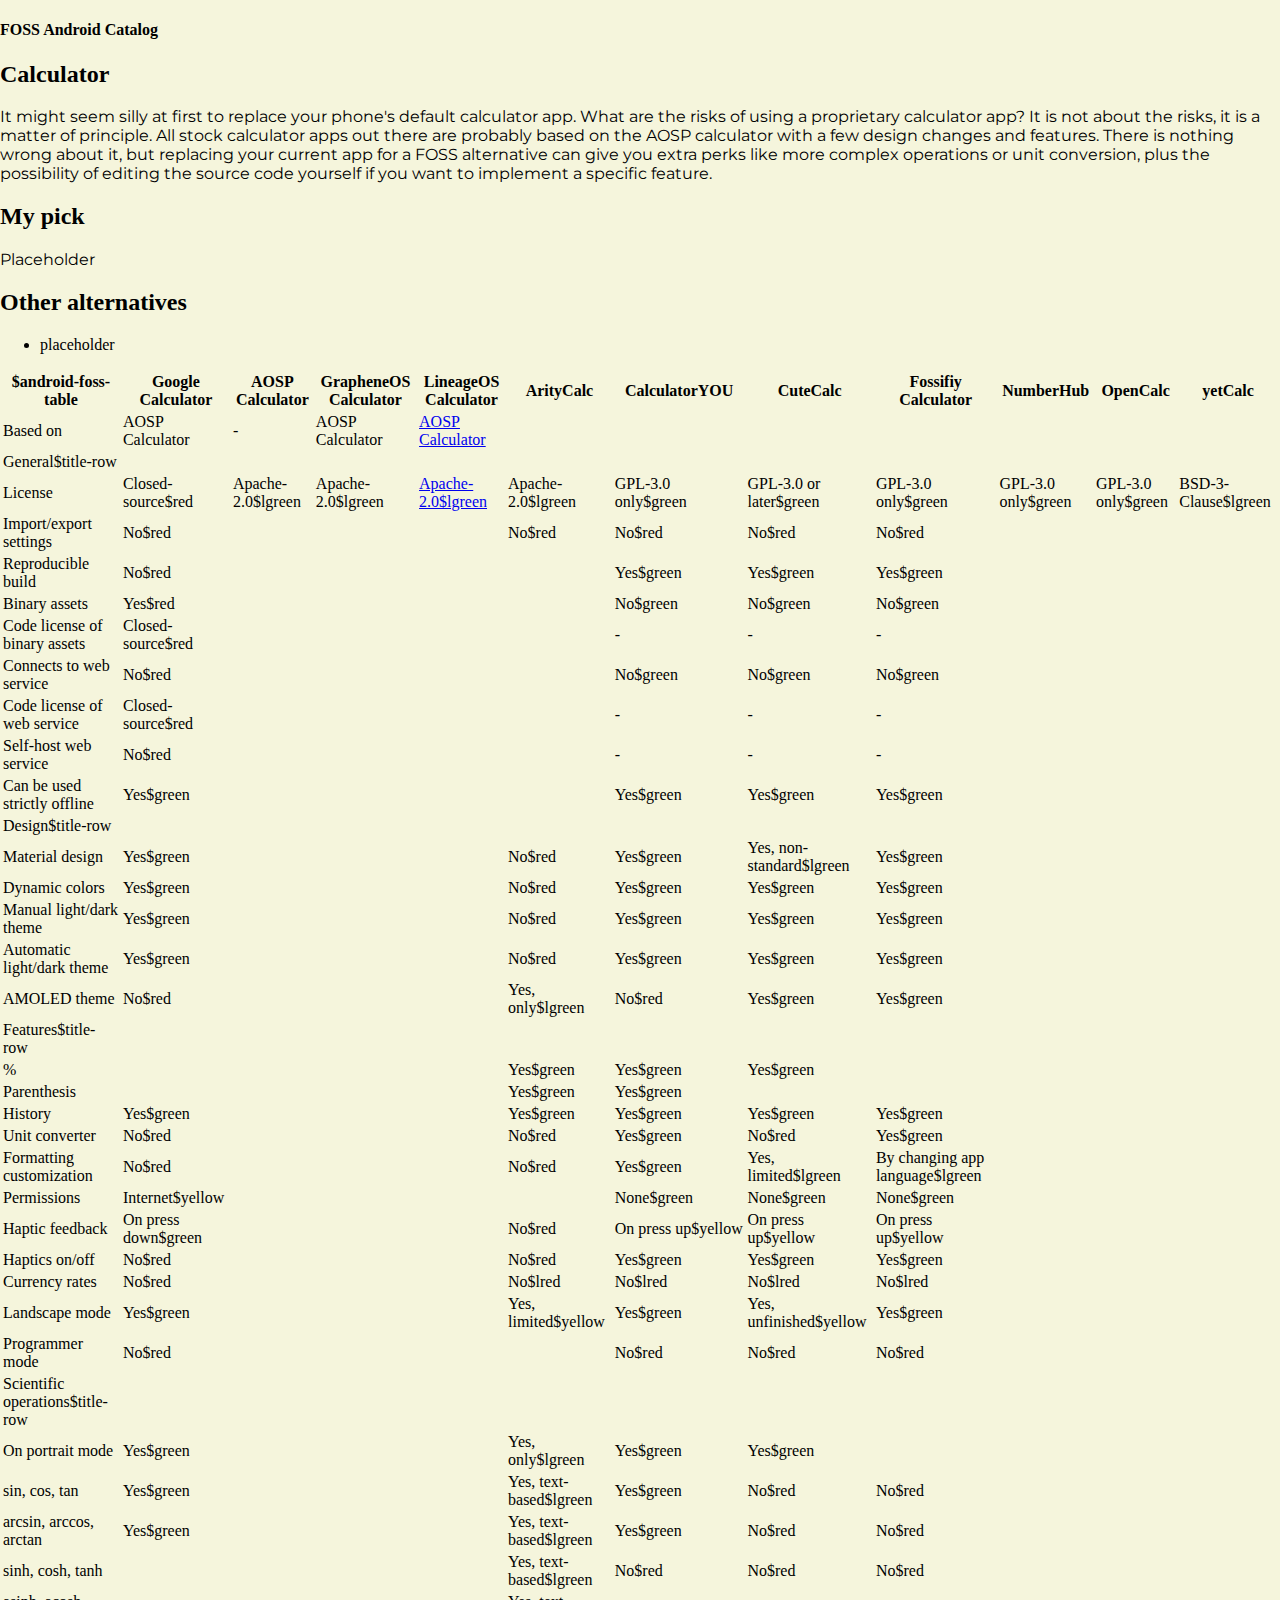
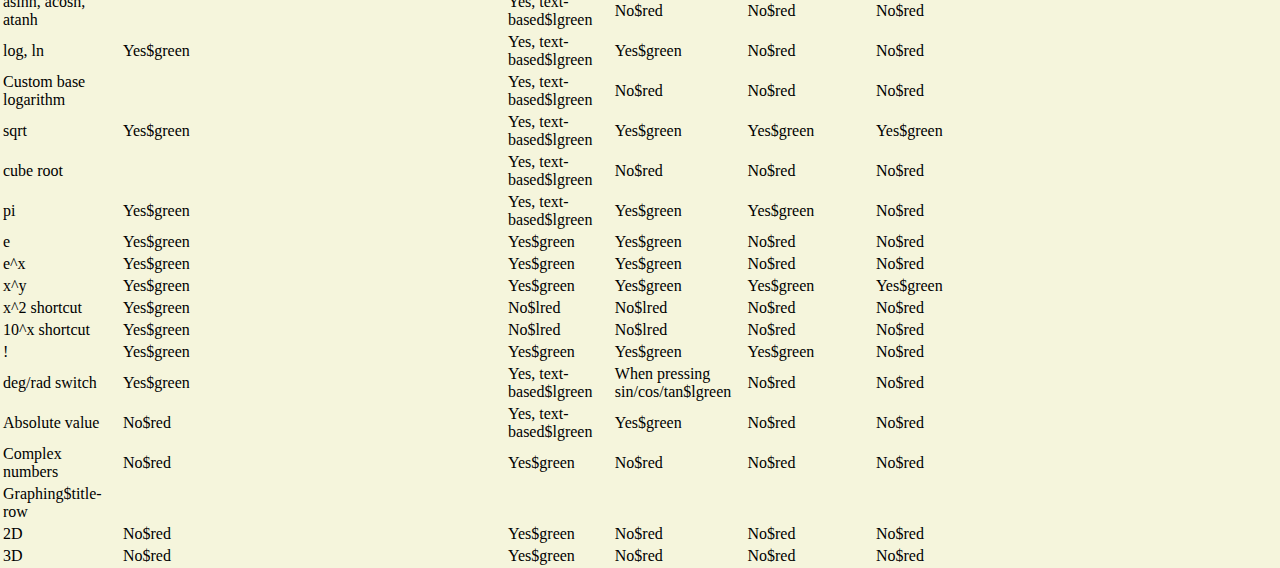
<file: foss-android/calculator.html>
<!DOCTYPE HTML>
<!--
	Strata by HTML5 UP
	html5up.net | @ajlkn
	Free for personal and commercial use under the CCA 3.0 license (html5up.net/license)
-->
<html>
	<head>
		<title>FOSS Catalog</title>
		<meta charset="utf-8" />
		<meta name="viewport" content="width=device-width, initial-scale=1, user-scalable=no" />
		<link rel="stylesheet" href="/css/main.css" />
	</head>
	<body class="is-preload">

		<!-- Main -->
			<div id="main">
					<section id="intro">
						<header class="major">
                            <h4>FOSS Android Catalog</h4>
							<h2>Calculator</h2>
						</header>
						<p>
                            It might seem silly at first to replace your phone's default calculator app. What are the risks of using a proprietary calculator app?
                            It is not about the risks, it is a matter of principle. All stock calculator apps out there are probably based on the AOSP calculator with a few design changes and features.
                            There is nothing wrong about it, but replacing your current app for a FOSS alternative can give you extra perks like more complex operations or unit conversion, plus the possibility of editing the source code yourself if you want to implement a specific feature.
						</p>
                        <h2>My pick</h2>
						<p>
                            Placeholder
						</p>
                        <h2>Other alternatives</h2>
                        <ul>
                            <li>placeholder</li>
                        </ul>
						
					</section>
			</div>

		<div id="features"></div>

		<script src="https://code.jquery.com/jquery-3.3.1.min.js"></script>
		<script src="/js/derekeder/csv-to-html-table/js/jquery.csv.min.js"></script>
		<script src="/js/derekeder/csv-to-html-table/js/csv_to_html_table.js"></script>

		<script>
			function format_link(link) {
            if (link)
                return "<a href='" + link + "' target='_blank'>" + link + "</a>";
            else return "";
        	}

			CsvToHtmlTable.init({
				csv_path: "/tables/foss-android/calculator.csv",
				element: "features",
				allow_download: true,
				csv_options: {
					separator: ";",
					delimiter: '"'
				},
				datatables_options: {
					paging: false
				},
				custom_formatting: [
                [4, format_link]
            ]
			});
			</script>
	</body>

</html>
</file>
<file: assets/css/main.css>
body {
  background-image: url("/images/bg.jpg");
  background-position: center;
  /* background-attachment: scroll; */
}

h1 {
  color: magenta;
  margin-left: 40px;
  opacity: 0.8;
  position: fixed;
  bottom: 0;
  z-index: -1;
}

h2 {
    border-width:5px;
    border-style: solid;
    border-color: tomato;
    border-radius: 10px 30px 10px 30px;
    background-color: DodgerBlue;
    margin-top: 50px;
    margin-bottom: 50px;
    padding-top: 10px;
    padding-bottom: 10px;
    padding-left: 10px;
}

h2:hover {
  background-color: red;
  cursor: wait
}
h2:active {
  background-color: green;
}

p, ul, a, h3 {
    color: white;
}

ul li {
  color: cyan
}

* {
  font-family: Helvetica;
}
</file>
<file: css/main.css>
@import url('https://fonts.googleapis.com/css2?family=Montserrat:ital,wght@0,100..900;1,100..900&display=swap');

/* :root {
  color-scheme: light dark;
} */

body {
    margin: 0;
    /* background-color: #f5f5dc; */
    background-color: beige;
    /* background-color: light-dark(beige, rgb(65, 45, 31)); */
    padding: 0;
}

p {
    font-family: Montserrat;
    /* background-color: red; */
}

#title:hover {
    cursor: default;
}

#firstname,
#surname1,
#surname2 {
    margin: 0px;
    padding: 0px;
    color: rgb(65, 45, 31);
    /* color: light-dark(rgb(65, 45, 31), beige); */
}

#firstname:hover,
#surname1:hover,
#surname2:hover {
    cursor: default ;
}

/* .subtitle {
    width: 100%;
    height: 40vh;
    background-color: red;
    display: flex;
    justify-content: center;
    align-items: center;
}

.subtitle p {
    font-size: 4vh;
    font-weight: 500;
    color: rgb(65, 45, 31);
    padding: 0 10vw;
    text-align: center;
} */

/* Portrait */
@media screen and (orientation:portrait) {

    #title { 
        /* 
        font-family: Helvetica;
        text-align: center;
        border-color: red;

        transform: scaleY(0.5); */
        /* width: 100vw; */
        /* min-height: 20vw;
        max-height: 20vw; */
        height: 23vw;
        /* background-color: aqua; */
        padding: 0px;
        /* text-align: center; */
        /* font-size: 25vw; */
        /* font-weight: bold; */
        /* position: relative;
        top: 0; */
        overflow: hidden;
        display: block;
        /* max-height: 20vh; */
    }

    #firstname {
        /* background-color: red; */
        max-width: 100%;
        height: 20vw;
        text-align: center;
        font-size: 28.69vw;
        font-weight: 900;
        /* transform: scaleX(1.36); */
        overflow: hidden;
        /* vertical-align: super; */
        line-height: 0.62;
        text-indent: -1.9vw;
        /* display: inline-block; */
    }

    #surname1 {
        float: left;
        text-indent: -0.25vw;
    }

    #surname2 {
        /* background-color: violet; */
        float: right;
        text-align: right;
        width: 50vw;
        /* height: 10vh; */
        position: relative;
        left: 4.3vw;
    }

    #surname1, #surname2 {
        font-size: 3.2vw;
        line-height: 0.62;
        font-weight: 700;
        letter-spacing: 4vw;
    }

    #main-test {
        margin: 3vh 10vw;
        padding: 0px;
        background-color: red;
        text-align: center;
        display: block;
        height: 50vh;
        justify-content: center;
        align-items: center;
    }

    .thumbnail-test {
        height: 400px;
        width: 80vw;
        background-color: green;
        margin: 20px 0px;
    }
}
/* Landscape */
@media screen and (orientation:landscape) {

    #title { 
        /* 
        font-family: Helvetica;
        text-align: center;
        border-color: red;

        transform: scaleY(0.5); */
        /* width: 100vw; */
        /* min-height: 20vw;
        max-height: 20vw; */
        height: 23vw;
        /* background-color: aqua; */
        padding: 0px;
        /* text-align: center; */
        /* font-size: 25vw; */
        /* font-weight: bold; */
        /* position: relative;
        top: 0; */
        overflow: hidden;
        display: block;
        /* max-height: 20vh; */
    }

    #firstname {
        /* background-color: red; */
        width: 100%;
        height: 11vw;
        text-align: center;
        font-size: 15vw;
        font-weight: 900;
        /* transform: scaleX(1.36); */
        overflow: hidden;
        /* vertical-align: super; */
        line-height: 0.62;
        text-indent: -1.9vw;
        /* display: inline-block; */
        /* letter-spacing: 9.72vw; */
        float: left;;
    }

    #surname1 {
        /* background-color: blueviolet; */
        float: left;
        text-indent: 22.9vw;
    }

    #surname2 {
        /* background-color: violet; */
        float: right;
        text-align: right;
        /* width: 50vw; */
        /* height: 10vh; */
        position: relative;
        right: 21.9vw;
    }

    #surname1, #surname2 {
        font-size: 2vw;
        /* line-height: 0.62; */
        font-weight: 700;
        letter-spacing: 2.5vw;
    }

    #main-test {
        margin: 0px 10vw;
        padding: 0px;
        background-color: red;
        text-align: center;
        display: block;
        height: 50vh;
        /* display: flex; */
        /* justify-content: center; */
        /* align-items: center; */
    }

   .thumbnail-test {
        height: 400px;
        width: 400px;
        background-color: blue;
        float: left;
        margin: 20px;
}
}
</file>
